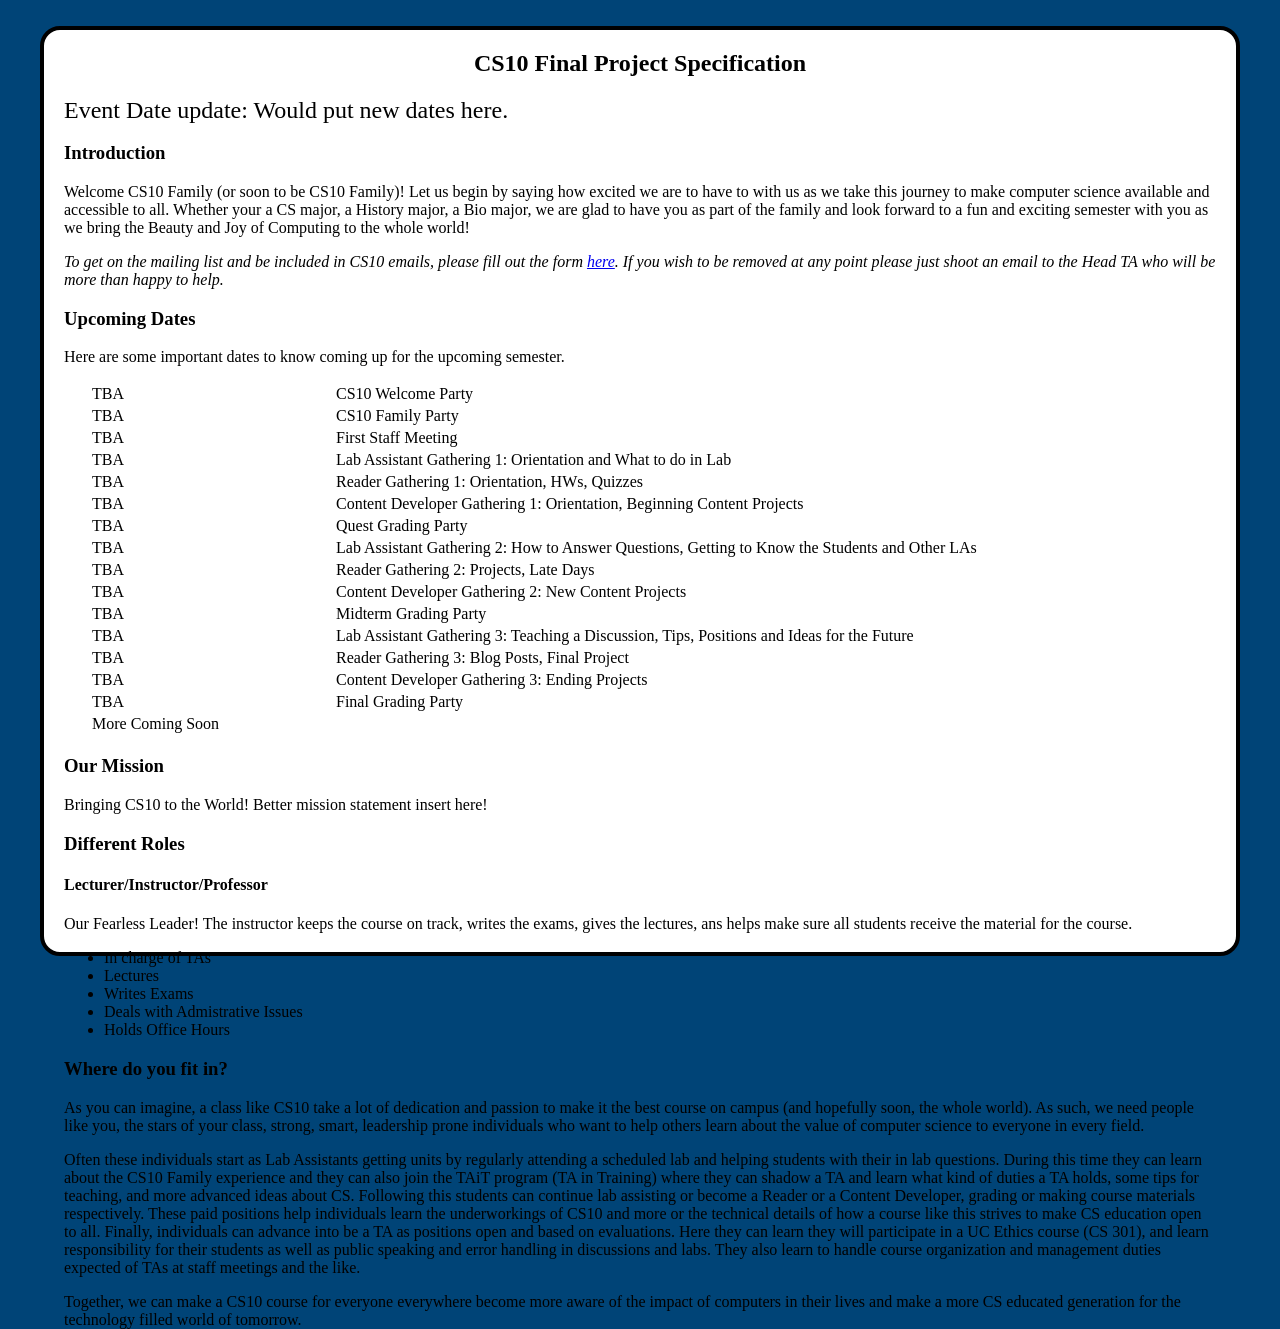
<file: bios/family.html>
<html>
  <head>
    <title>Joining the CS10 Family</title>

    <link rel="stylesheet" href="../scripts/assign.css"  type="text/css"/>
  </head>

<body> <h2 style="text-align: center;">CS10 Final Project Specification</h2>

<p class="update"><font size="+2">Event Date update: Would put new dates here.</font></p>

<h3>Introduction</h3>
<p>Welcome CS10 Family (or soon to be CS10 Family)! Let us begin by saying how
excited we are to have to with us as we take this journey to make computer science
available and accessible to all. Whether your a CS major, a History major, a Bio
major, we are glad to have you as part of the family and look forward to a fun and
exciting semester with you as we bring the Beauty and Joy of Computing to the
whole world!</p>

<p style="font-style: italic;">To get on the mailing list and be included in CS10
emails, please fill out the form <a href="https://docs.google.com/spreadsheet/view
form?formkey=dERUUmlnREduTGZHWmpjbkkwYjZmaWc6MQ#gid=0">here</a>. If you wish to 
be removed at any point please just shoot an email
to the Head TA who will be more than happy to help.</p>

<h3>Upcoming Dates</h3>

<p>Here are some important dates to know coming up for
the upcoming semester.</p>

<div style="margin-left: 25px;">
  <table rows=2 cols=2>
    <tr>
      <td style="width: 240px;">TBA</td>
      <td>CS10 Welcome Party</td>
    </tr>
    <tr>
      <td>TBA</td>
      <td>CS10 Family Party</td>
    </tr>
    <tr>
      <td>TBA</td>
      <td>First Staff Meeting</td>
    </tr>
    <tr>
      <td>TBA</td>
      <td>Lab Assistant Gathering 1: Orientation and What to do in Lab</td>
    </tr>
    <tr>
      <td>TBA</td>
      <td>Reader Gathering 1: Orientation, HWs, Quizzes</td>
    </tr>

    <tr>
      <td>TBA</td>
      <td>Content Developer Gathering 1: Orientation, Beginning Content Projects</td>
    </tr>

    <tr>
      <td>TBA</td>
      <td>Quest Grading Party</td>
    </tr>

    <tr>
      <td>TBA</td>
      <td>Lab Assistant Gathering 2: How to Answer Questions, Getting to Know the Students and Other LAs</td>
    </tr>
    <tr>
      <td>TBA</td>
      <td>Reader Gathering 2: Projects, Late Days</td>
    </tr>

    <tr>
      <td>TBA</td>
      <td>Content Developer Gathering 2: New Content Projects</td>
    </tr>

    <tr>
      <td>TBA</td>
      <td>Midterm Grading Party</td>
    </tr>

    <tr>
      <td>TBA</td>
      <td>Lab Assistant Gathering 3: Teaching a Discussion, Tips, Positions and Ideas for the Future</td>
    </tr>
    <tr>
      <td>TBA</td>
      <td>Reader Gathering 3: Blog Posts, Final Project</td>
    </tr>

    <tr>
      <td>TBA</td>
      <td>Content Developer Gathering 3: Ending Projects</td>
    </tr>

    <tr>
      <td>TBA</td>
      <td>Final Grading Party</td>
    </tr>
    <tr>
      <td>More Coming Soon</td>
      <td></td>
    </tr>
<!--
    <tr>
      <td style="font-weight: bold">Fri, November 16 @ 11:55pm</td>
      <td style="font-weight: bold">Project proposal due</td>
    </tr>
-->
  </table>
</div>

<h3>Our Mission</h3>

<p>
Bringing CS10 to the World! Better mission statement insert here!
</p>

<h3>Different Roles</h3>

<h4>Lecturer/Instructor/Professor</h4>
<p>Our Fearless Leader! The instructor keeps the course on track, writes the exams, gives the lectures,
ans helps make sure all students receive the material for the course.</p>

<ul>
  <li>In charge of TAs</li>
  <li>Lectures</li>
  <li>Writes Exams</li>
  <li>Deals with Admistrative Issues</li>
  <li>Holds Office Hours</li>
</ul>

<h3>Where do you fit in?</h3>
<p>As you can imagine, a class like CS10 take a lot of dedication and passion
to make it the best course on campus (and hopefully soon, the whole world).
As such, we need people like you, the stars of your class, strong, smart,
leadership prone individuals who want to help others learn about the value of
computer science to everyone in every field.</p>

<p> Often these individuals start as Lab Assistants getting units by regularly
attending a scheduled lab and helping students with their in lab questions.
During this time they can learn about the CS10 Family experience and they can
also join the TAiT program (TA in Training) where they can shadow a TA and
learn what kind of duties a TA holds, some tips for teaching, and more advanced
ideas about CS. Following this students can continue lab assisting or become a
Reader or a Content Developer, grading or making course materials respectively.
These paid positions help individuals learn the underworkings of CS10 and more
or the technical details of how a course like this strives to make CS education
open to all. Finally, individuals can advance into be a TA as positions open and
based on evaluations. Here they can learn they will participate in a UC Ethics
course (CS 301),  and learn responsibility for their students as well as public
speaking and error handling in discussions and labs. They also learn to handle
course organization and management duties expected of TAs at staff meetings and
the like.</p>

<p>Together, we can make a CS10 course for everyone everywhere become more
aware of the impact of computers in their lives and make a more CS educated
generation for the technology filled world of tomorrow.</p>

</body> </html>
</file>
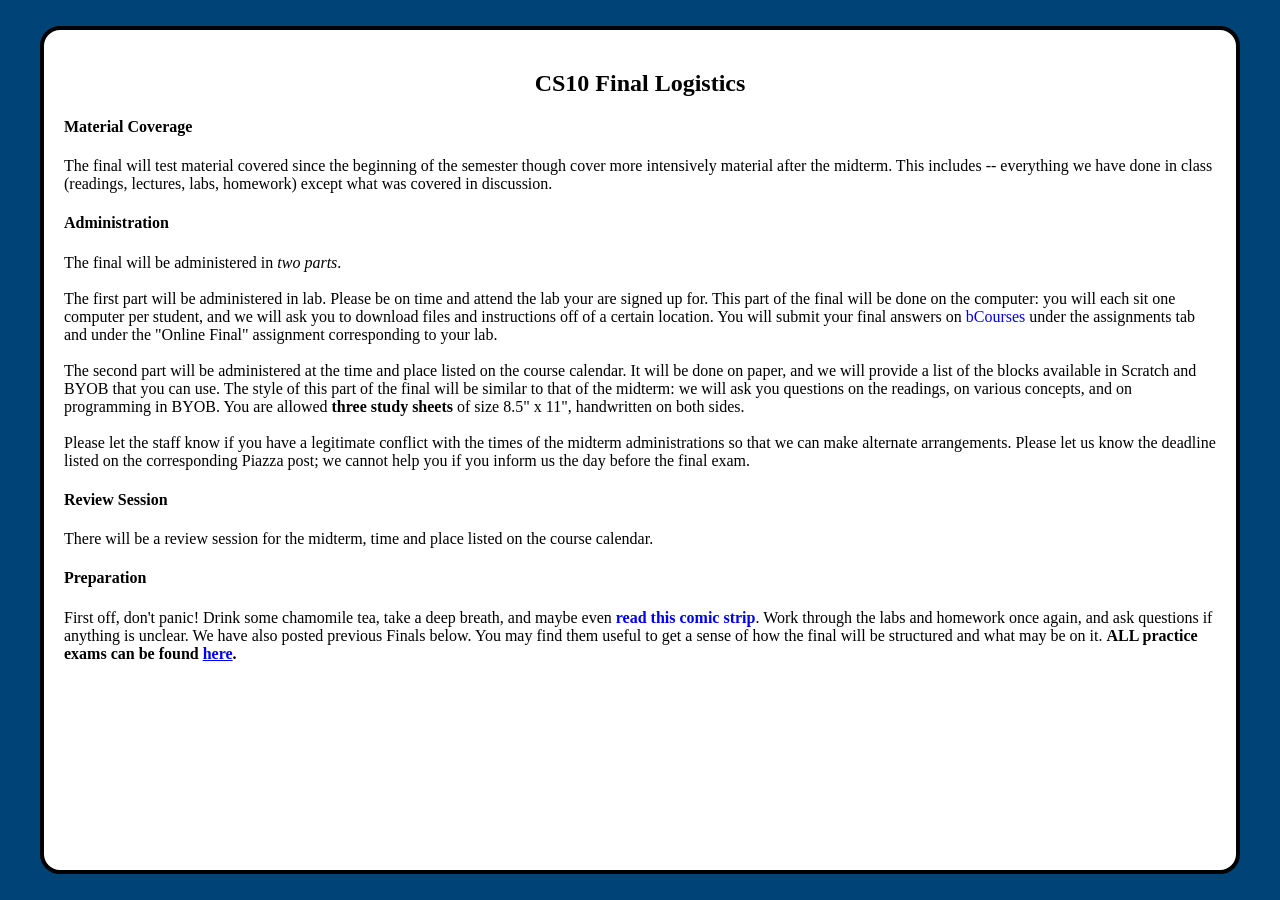
<file: exams/final.html>
<!DOCTYPE html>
<html>
<head>
  <meta http-equiv="content-type" content="text/html; charset=ISO-8859-1">

   <title>CS10 Final Logistics</title>

   <link rel="stylesheet" href="../assets/assign.css" />

   <style type="text/css">
     .pidea {
       border-left: 4px solid #999;
       padding-left: 10px;
       margin-left: 10px;
     }

     .pidea h2 {
       font-size: 16px;
     }

   </style>

</head>

<body>
<h2 style="text-align: center;">CS10 Final Logistics</h2>

<h4>Material Coverage</h4>
The final will test material covered since the beginning of the semester though cover more intensively material after the midterm. This includes
-- everything we have done in class (readings, lectures, labs,
homework) except what was covered in discussion.

<h4>Administration</h4>
The final will be administered in <em>two parts</em>.
<br/><br/>
The first part will be administered in lab.
Please be on time and attend the lab your are signed up for.
This part of the final will be done on the computer: you will each sit one computer
per student, and we will ask you to download files and instructions off of a certain location.
You will submit your final answers on <a href="http://bcourses.berkeley.edu"
style="text-decoration: none;">bCourses</a> under the assignments tab and under the "Online Final" assignment corresponding to your lab.

<br/><br/>
The second part will be administered at the time and place listed on the course calendar.
It will be done on paper, and we will provide a list of the blocks available in Scratch and BYOB
that you can use.  The style of this part of the final will be similar to that of the midterm:
we will ask you questions on the readings, on various concepts, and on programming in BYOB.
You are allowed <strong>three study sheets</strong> of size 8.5" x 11", handwritten on both
sides.

<br/><br/>

Please let the staff know if you have a legitimate conflict with the times of the midterm
administrations so that we can make alternate arrangements.  Please let us know the deadline listed on the corresponding Piazza post; we cannot help you if you inform us the day before the final exam.
</body>

<h4>Review Session</h4>
There will be a review session for the midterm, time and place listed on the course calendar.
<!--The presentation from the review session is available: <a href="2012SuUCBerkeleyCS10FinalExamReviewSlides.pdf">here</a>-->


<h4>Preparation</h4>
First off, don't panic!  Drink some chamomile tea, take a deep breath, and maybe even
<a href="http://xkcd.com/894/" style="text-decoration: none;"><b>read this
comic strip</b></a>.  Work through the labs and homework once again, and ask questions if anything
is unclear.  We have also posted previous Finals below. You may find them useful to get a sense
of how the final will be structured and what may be on it.


<strong>ALL practice exams can be found <a href="../../../~cs10/exams/final">here</a>.</strong>

</html>
</file>
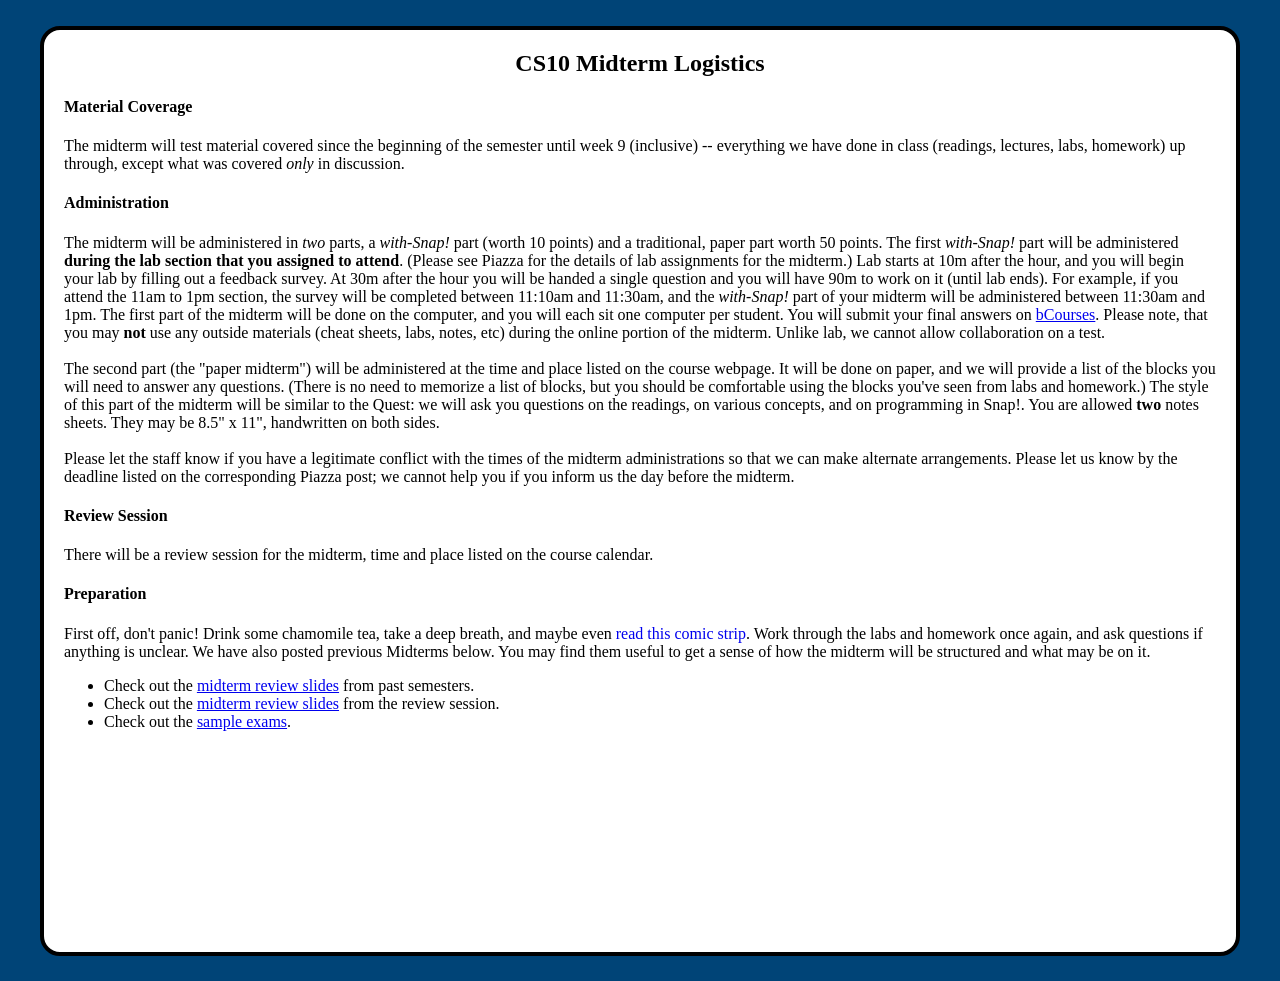
<file: exams/midterm.html>
<!DOCTYPE>
<html>
<meta http-equiv="content-type" content="text/html; charset=ISO-8859-1">

   <title>CS10 Midterm Info</title>

   <link rel="stylesheet" href="../assets/assign.css" />

   <style type="text/css">
     .pidea {
       border-left: 4px solid #999;
       padding-left: 10px;
       margin-left: 10px;
     }

     .pidea h2 {
       font-size: 16px;
     }

   </style>

</head>

<body>
<h2 style="text-align: center;">CS10 Midterm Logistics</h2>

<h4>Material Coverage</h4>
The midterm will test material covered since the beginning of the semester until week 9 (inclusive) -- everything we have done in class (readings, lectures, labs,
homework) up through, except what was covered <em>only</em> in discussion.

<h4>Administration</h4>
The midterm will be administered in <em>two</em> parts, a <em>with-Snap!</em>
part (worth 10 points) and a traditional, paper part worth 50 points.
The first <em>with-Snap!</em> part will be administered
<strong>during the lab section that you assigned to attend</strong>.
(Please see Piazza for the details of lab assignments for the midterm.) Lab
starts at 10m after the hour, and you will begin your lab by filling out a feedback
survey. At 30m after the hour you will be handed a single question and you will
have 90m to work on it (until lab ends). For example, if you
attend the 11am to 1pm section, the survey will be completed between 11:10am and
11:30am, and the <em>with-Snap!</em> part of your midterm will be administered between 11:30am and 1pm.
The first part of the midterm will be done on the computer, and you will each sit one computer
per student. You will submit your final answers on <a href="http://bcourses.berkeley.edu">bCourses</a>. 
Please note, that you may <strong>not</strong> use any outside materials (cheat sheets, labs, notes, etc) during the
online portion of the midterm. Unlike lab, we cannot allow collaboration on a test.

<br/><br/>

The second part (the "paper midterm") will be administered at the time and place listed on the course webpage.
It will be done on paper, and we will provide a list of the blocks you will need to
answer any questions. (There is no need to memorize a list of blocks, but you should
be comfortable using the blocks you've seen from labs and homework.) The style
of this part of the midterm will be similar to the Quest: we will ask you
questions on the readings, on various concepts, and on programming in Snap!.
You are allowed <strong>two</strong> notes sheets. They may be 8.5" x 11", handwritten
on both sides.

<br/><br/>

Please let the staff know if you have a legitimate conflict with the times of the midterm
administrations so that we can make alternate arrangements.  Please let us know by
the deadline listed on the corresponding Piazza post; we cannot help you if you inform us the day before the midterm.


<h4>Review Session</h4>
There will be a review session for the midterm, time and place listed on the course calendar.
<!-- The presentation
from the review session is available <a href="http://bit.ly/a3YV0Q"
style="text-decoration: none;">here</a>. -->


<h4>Preparation</h4>
First off, don't panic!  Drink some chamomile tea, take a deep breath, and maybe even
<a href="http://xkcd.com/135/" style="text-decoration: none;">read this
comic strip</a>.  Work through the labs and homework once again, and ask questions if anything
is unclear.  We have also posted previous Midterms below. You may find them useful to get a sense
of how the midterm will be structured and what may be on it.
<ul>
   <li>Check out the <a href="http://bit.ly/a3YV0Q">midterm review slides</a> from past semesters.</li>
   <li>Check out the <a href="https://docs.google.com/presentation/pub?id=1wgFXNlMFBFe7L0b74KJjicumIzPBC0z_hJfY4lud4V0&start=false&loop=false&delayms=3000">midterm review slides</a> from the review session.</li>
   <!--YEAAAAAH FIXED -->
   <li>Check out the <a href="../../../~cs10/exams/midterm">sample exams</a>.</li>
</ul>
</body>
</html>
</file>
<file: scripts/assign.css>
html {
    background-color: #047;
}
body {
    width: 90%;
    min-height: 800px;
    height: 98%;
    margin: 2% auto 2% auto;
    background-color: #FFF;
    padding: 20px;
    border-radius: 20px;
    border: 4px solid #000;
}

#frm {
    width: 100%;
    min-height: 800px;
    height: 100%;
    margin: auto;
    text-align: center;
    border: 0;
    min-height: 848px;
}
</file>
<file: assets/assign.css>
html {
    background-color: #047;
}
body {
    width: 90%;
    min-height: 800px;
    height: 98%;
    margin: 2% auto 2% auto;
    background-color: #FFF;
    padding: 20px;
    border-radius: 20px;
    border: 4px solid #000;
}

#frm {
    width: 100%;
    min-height: 800px;
    height: 100%;
    margin: auto;
    text-align: center;
    border: 0;
    min-height: 848px;
}
</file>
